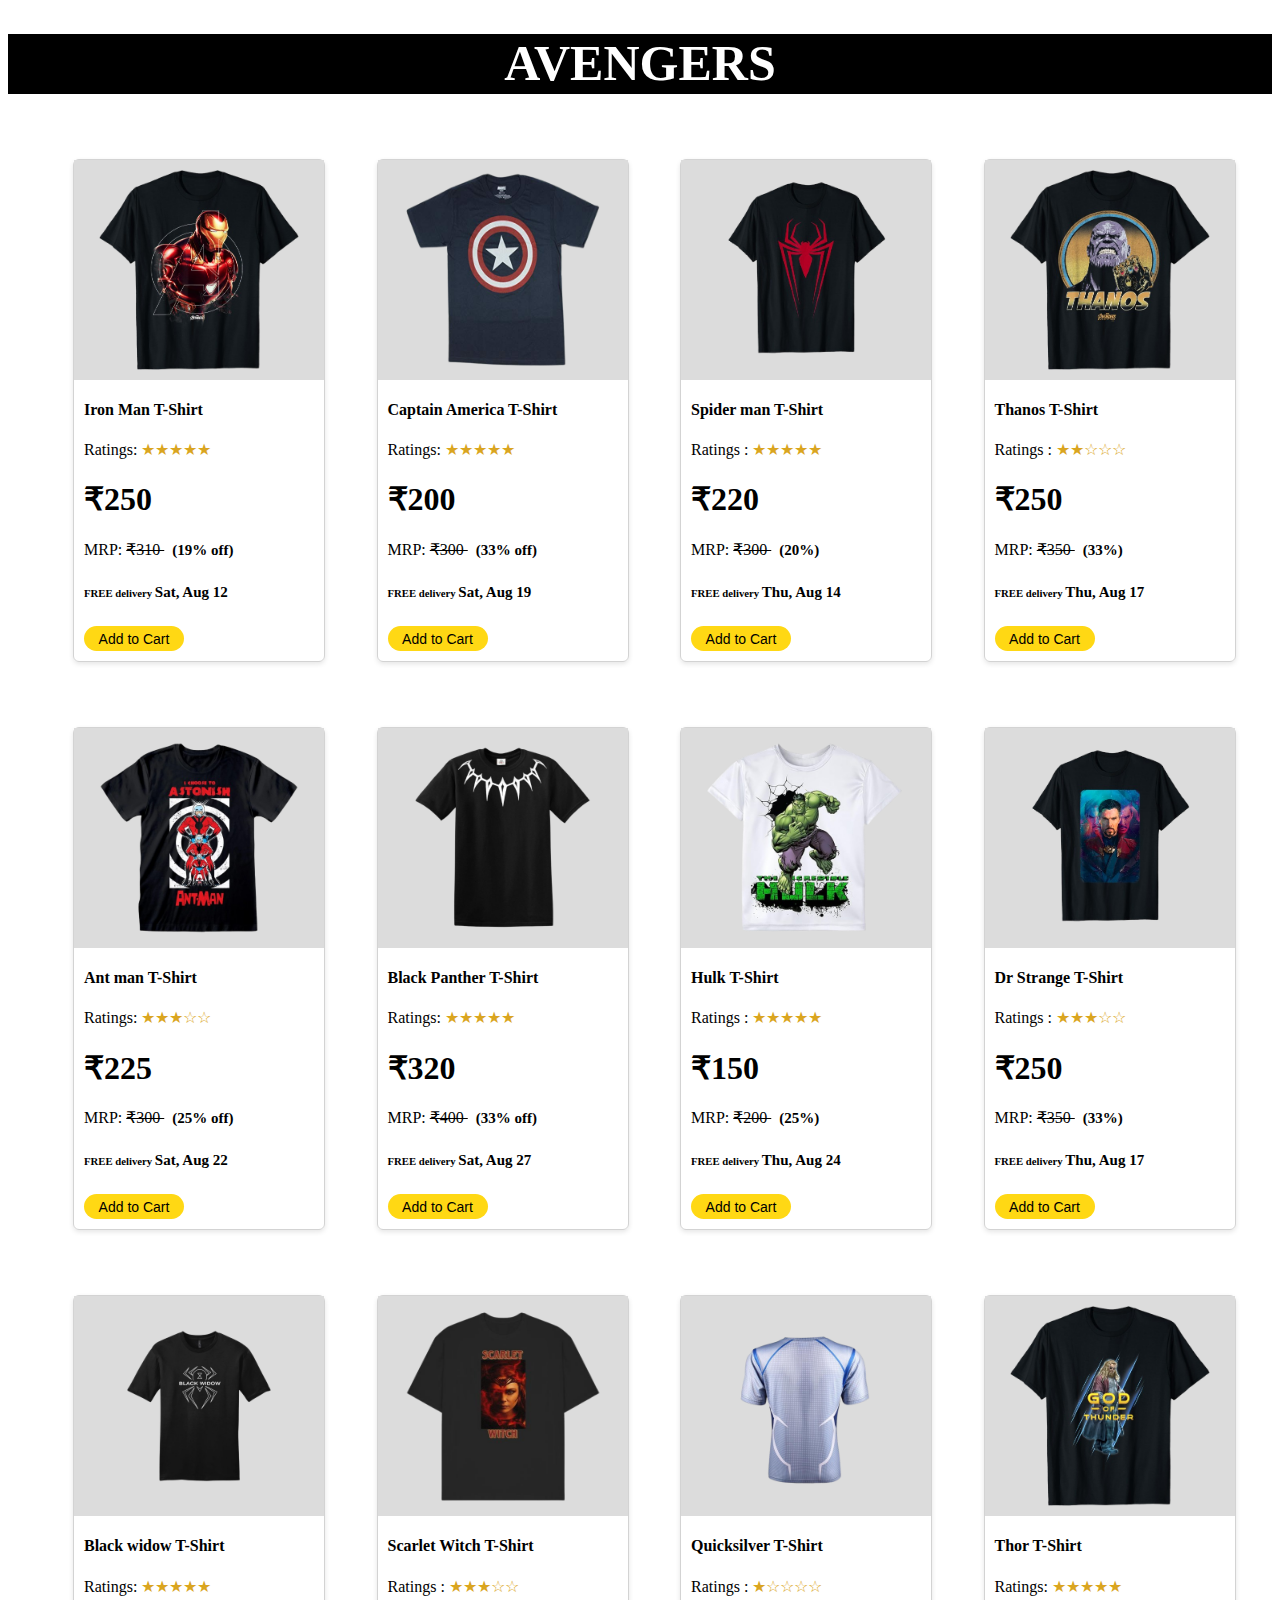
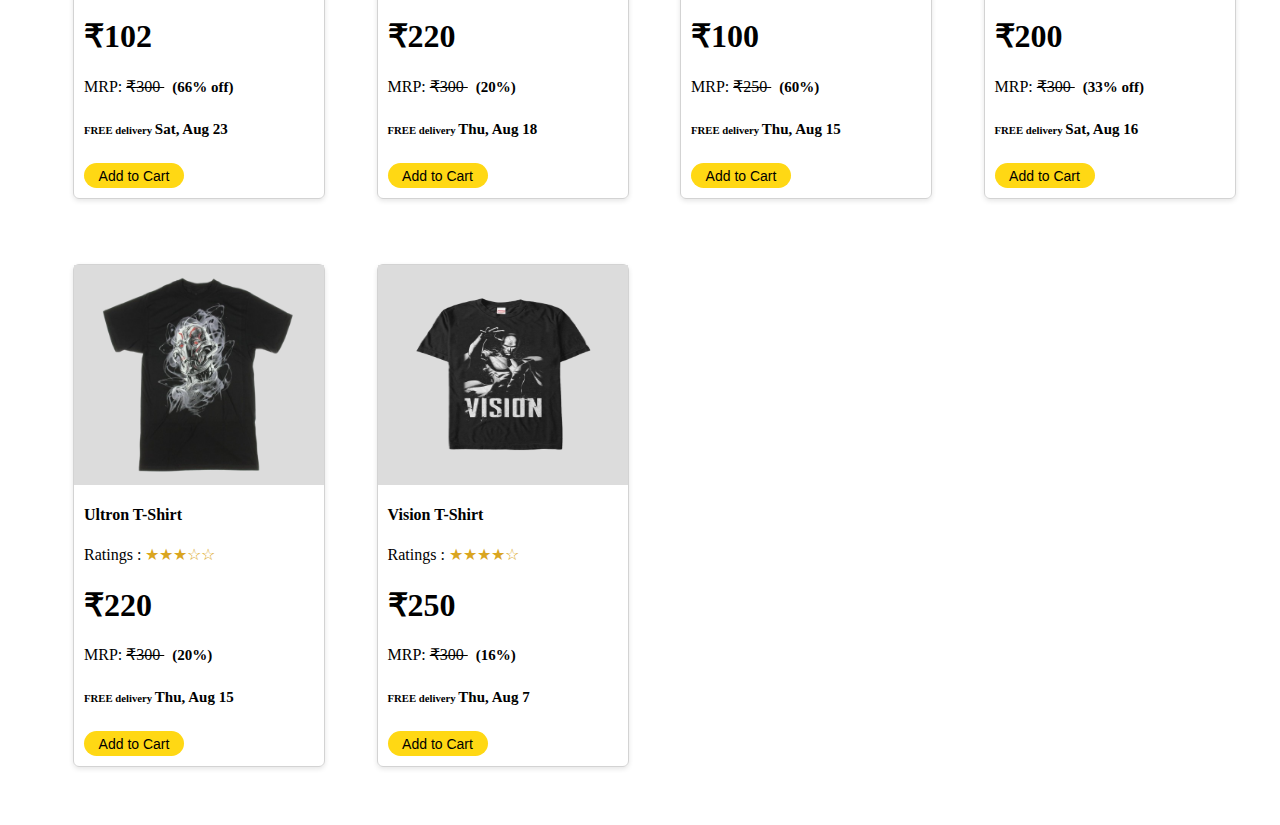
<file: Avengers T-shirt.html>
<!DOCTYPE html>
<html lang="en">
  <head>
    <title>Avengers T-Shirt</title>
    <link href="assets/images/Favicon.png" rel="icon" />
    <link rel="stylesheet" href="avengers.css" />
  </head>
  <body>
    <header id="header">
      <h1>AVENGERS</h1>
    </header>

    <div id="content">
      <div class="list-item">
        <div class="img-item">
          <img src="assets/images/Iron_man_T-shirt.png" alt="Iron Man" />
        </div>

        <div class="details-item">
          <h4>Iron Man T-Shirt</h4>
          <p>
            Ratings:
            <span style="color: goldenrod">
              &#9733;&#9733;&#9733;&#9733;&#9733;
            </span>
          </p>
          <h1>₹250</h1>
          <p>
            MRP: <s> ₹310 </s> &nbsp; <b style="font-size: 15px"> (19% off) </b>
          </p>
          <h6>FREE delivery <b style="font-size: 15px"> Sat, Aug 12 </b></h6>
          <button>Add to Cart</button>
        </div>
      </div>

      <div class="list-item">
        <div class="img-item">
          <img
            src="assets/images/Captain_America_T-shirt.png"
            alt="Captain America"
          />
        </div>

        <div class="details-item">
          <h4>Captain America T-Shirt</h4>
          <p>
            Ratings:
            <span style="color: goldenrod">
              &#9733;&#9733;&#9733;&#9733;&#9733;
            </span>
          </p>
          <h1>₹200</h1>
          <p>
            MRP: <s> ₹300 </s> &nbsp; <b style="font-size: 15px"> (33% off) </b>
          </p>
          <h6>FREE delivery <b style="font-size: 15px"> Sat, Aug 19 </b></h6>
          <button>Add to Cart</button>
        </div>
      </div>

      <div class="list-item">
        <div class="img-item">
          <img src="assets/images/Spider_man_T-shirt.png" alt="Spider man" />
        </div>

        <div class="details-item">
          <h4>Spider man T-Shirt</h4>
          <p>
            Ratings :
            <span style="color: goldenrod">
              &#9733;&#9733;&#9733;&#9733;&#9733;
            </span>
          </p>
          <h1>₹220</h1>
          <p>
            MRP: <s> ₹300 </s> &nbsp; <b style="font-size: 15px"> (20%) </b>
          </p>
          <h6>FREE delivery <b style="font-size: 15px"> Thu, Aug 14</b></h6>
          <button>Add to Cart</button>
        </div>
      </div>

      <div class="list-item">
        <div class="img-item">
          <img src="assets/images/Thanos_T-shirt.png" alt="Thanos" />
        </div>

        <div class="details-item">
          <h4>Thanos T-Shirt</h4>
          <p>
            Ratings :
            <span style="color: goldenrod">
              &#9733;&#9733;&#9734;&#9734;&#9734;
            </span>
          </p>
          <h1>₹250</h1>
          <p>
            MRP: <s> ₹350 </s> &nbsp; <b style="font-size: 15px"> (33%) </b>
          </p>
          <h6>FREE delivery <b style="font-size: 15px"> Thu, Aug 17</b></h6>
          <button>Add to Cart</button>
        </div>
      </div>

      <div class="list-item">
        <div class="img-item">
          <img src="assets/images/Ant_man_T-shirt.png" alt="Ant man" />
        </div>

        <div class="details-item">
          <h4>Ant man T-Shirt</h4>
          <p>
            Ratings:
            <span style="color: goldenrod">
              &#9733;&#9733;&#9733;&#9734;&#9734;
            </span>
          </p>
          <h1>₹225</h1>
          <p>
            MRP: <s> ₹300 </s> &nbsp; <b style="font-size: 15px"> (25% off) </b>
          </p>
          <h6>FREE delivery <b style="font-size: 15px"> Sat, Aug 22 </b></h6>
          <button>Add to Cart</button>
        </div>
      </div>

      <div class="list-item">
        <div class="img-item">
          <img
            src="assets/images/Black_Panther_T-shirt.png"
            alt="Black Panther"
          />
        </div>

        <div class="details-item">
          <h4>Black Panther T-Shirt</h4>
          <p>
            Ratings:
            <span style="color: goldenrod">
              &#9733;&#9733;&#9733;&#9733;&#9733;
            </span>
          </p>
          <h1>₹320</h1>
          <p>
            MRP: <s> ₹400 </s> &nbsp; <b style="font-size: 15px"> (33% off) </b>
          </p>
          <h6>FREE delivery <b style="font-size: 15px"> Sat, Aug 27 </b></h6>
          <button>Add to Cart</button>
        </div>
      </div>

      <div class="list-item">
        <div class="img-item">
          <img src="assets/images/Hulk_T-shirt.png" alt="Hulk" />
        </div>

        <div class="details-item">
          <h4>Hulk T-Shirt</h4>
          <p>
            Ratings :
            <span style="color: goldenrod">
              &#9733;&#9733;&#9733;&#9733;&#9733;
            </span>
          </p>
          <h1>₹150</h1>
          <p>
            MRP: <s> ₹200 </s> &nbsp; <b style="font-size: 15px"> (25%) </b>
          </p>
          <h6>FREE delivery <b style="font-size: 15px"> Thu, Aug 24 </b></h6>
          <button>Add to Cart</button>
        </div>
      </div>

      <div class="list-item">
        <div class="img-item">
          <img src="assets/images/Dr_Strange_T-shirt.png" alt="Dr Strange" />
        </div>

        <div class="details-item">
          <h4>Dr Strange T-Shirt</h4>
          <p>
            Ratings :
            <span style="color: goldenrod">
              &#9733;&#9733;&#9733;&#9734;&#9734;
            </span>
          </p>
          <h1>₹250</h1>
          <p>
            MRP: <s> ₹350 </s> &nbsp; <b style="font-size: 15px"> (33%) </b>
          </p>
          <h6>FREE delivery <b style="font-size: 15px"> Thu, Aug 17 </b></h6>
          <button>Add to Cart</button>
        </div>
      </div>

      <div class="list-item">
        <div class="img-item">
          <img src="assets/images/Black_widow_T-shirt.png" alt="Black widow" />
        </div>

        <div class="details-item">
          <h4>Black widow T-Shirt</h4>
          <p>
            Ratings:
            <span style="color: goldenrod">
              &#9733;&#9733;&#9733;&#9733;&#9733;
            </span>
          </p>
          <h1>₹102</h1>
          <p>
            MRP: <s> ₹300 </s> &nbsp; <b style="font-size: 15px"> (66% off) </b>
          </p>
          <h6>FREE delivery <b style="font-size: 15px"> Sat, Aug 23 </b></h6>
          <button>Add to Cart</button>
        </div>
      </div>

      <div class="list-item">
        <div class="img-item">
          <img
            src="assets/images/Scarlet_Witch_T-shirt.png"
            alt="Scarlet Witch"
          />
        </div>

        <div class="details-item">
          <h4>Scarlet Witch T-Shirt</h4>
          <p>
            Ratings :
            <span style="color: goldenrod">
              &#9733;&#9733;&#9733;&#9734;&#9734;
            </span>
          </p>
          <h1>₹220</h1>
          <p>
            MRP: <s> ₹300 </s> &nbsp; <b style="font-size: 15px"> (20%) </b>
          </p>
          <h6>FREE delivery <b style="font-size: 15px"> Thu, Aug 18</b></h6>
          <button>Add to Cart</button>
        </div>
      </div>

      <div class="list-item">
        <div class="img-item">
          <img src="assets/images/Quicksilver_T-shirt.png" alt="Quicksilver" />
        </div>

        <div class="details-item">
          <h4>Quicksilver T-Shirt</h4>
          <p>
            Ratings :
            <span style="color: goldenrod">
              &#9733;&#9734;&#9734;&#9734;&#9734;
            </span>
          </p>
          <h1>₹100</h1>
          <p>
            MRP: <s> ₹250 </s> &nbsp; <b style="font-size: 15px"> (60%) </b>
          </p>
          <h6>FREE delivery <b style="font-size: 15px"> Thu, Aug 15 </b></h6>
          <button>Add to Cart</button>
        </div>
      </div>

      <div class="list-item">
        <div class="img-item">
          <img src="assets/images/Thor_T-shirt.png" alt="Thor" />
        </div>

        <div class="details-item">
          <h4>Thor T-Shirt</h4>
          <p>
            Ratings:
            <span style="color: goldenrod">
              &#9733;&#9733;&#9733;&#9733;&#9733;
            </span>
          </p>
          <h1>₹200</h1>
          <p>
            MRP: <s> ₹300 </s> &nbsp; <b style="font-size: 15px"> (33% off) </b>
          </p>
          <h6>FREE delivery <b style="font-size: 15px"> Sat, Aug 16 </b></h6>
          <button>Add to Cart</button>
        </div>
      </div>

      <div class="list-item">
        <div class="img-item">
          <img src="assets/images/Ultron_T-shirt.png" alt="Ultron" />
        </div>

        <div class="details-item">
          <h4>Ultron T-Shirt</h4>
          <p>
            Ratings :
            <span style="color: goldenrod">
              &#9733;&#9733;&#9733;&#9734;&#9734;
            </span>
          </p>
          <h1>₹220</h1>
          <p>
            MRP: <s> ₹300 </s> &nbsp; <b style="font-size: 15px"> (20%) </b>
          </p>
          <h6>FREE delivery <b style="font-size: 15px"> Thu, Aug 15</b></h6>
          <button>Add to Cart</button>
        </div>
      </div>

      <div class="list-item">
        <div class="img-item">
          <img src="assets/images/Vision_T-shirt.png" alt="Vision" />
        </div>

        <div class="details-item">
          <h4>Vision T-Shirt</h4>
          <p>
            Ratings :
            <span style="color: goldenrod">
              &#9733;&#9733;&#9733;&#9733;&#9734;
            </span>
          </p>
          <h1>₹250</h1>
          <p>
            MRP: <s> ₹300 </s> &nbsp; <b style="font-size: 15px"> (16%) </b>
          </p>
          <h6>FREE delivery <b style="font-size: 15px"> Thu, Aug 7</b></h6>
          <button>Add to Cart</button>
        </div>
      </div>
    </div>
  </body>
</html>
</file>
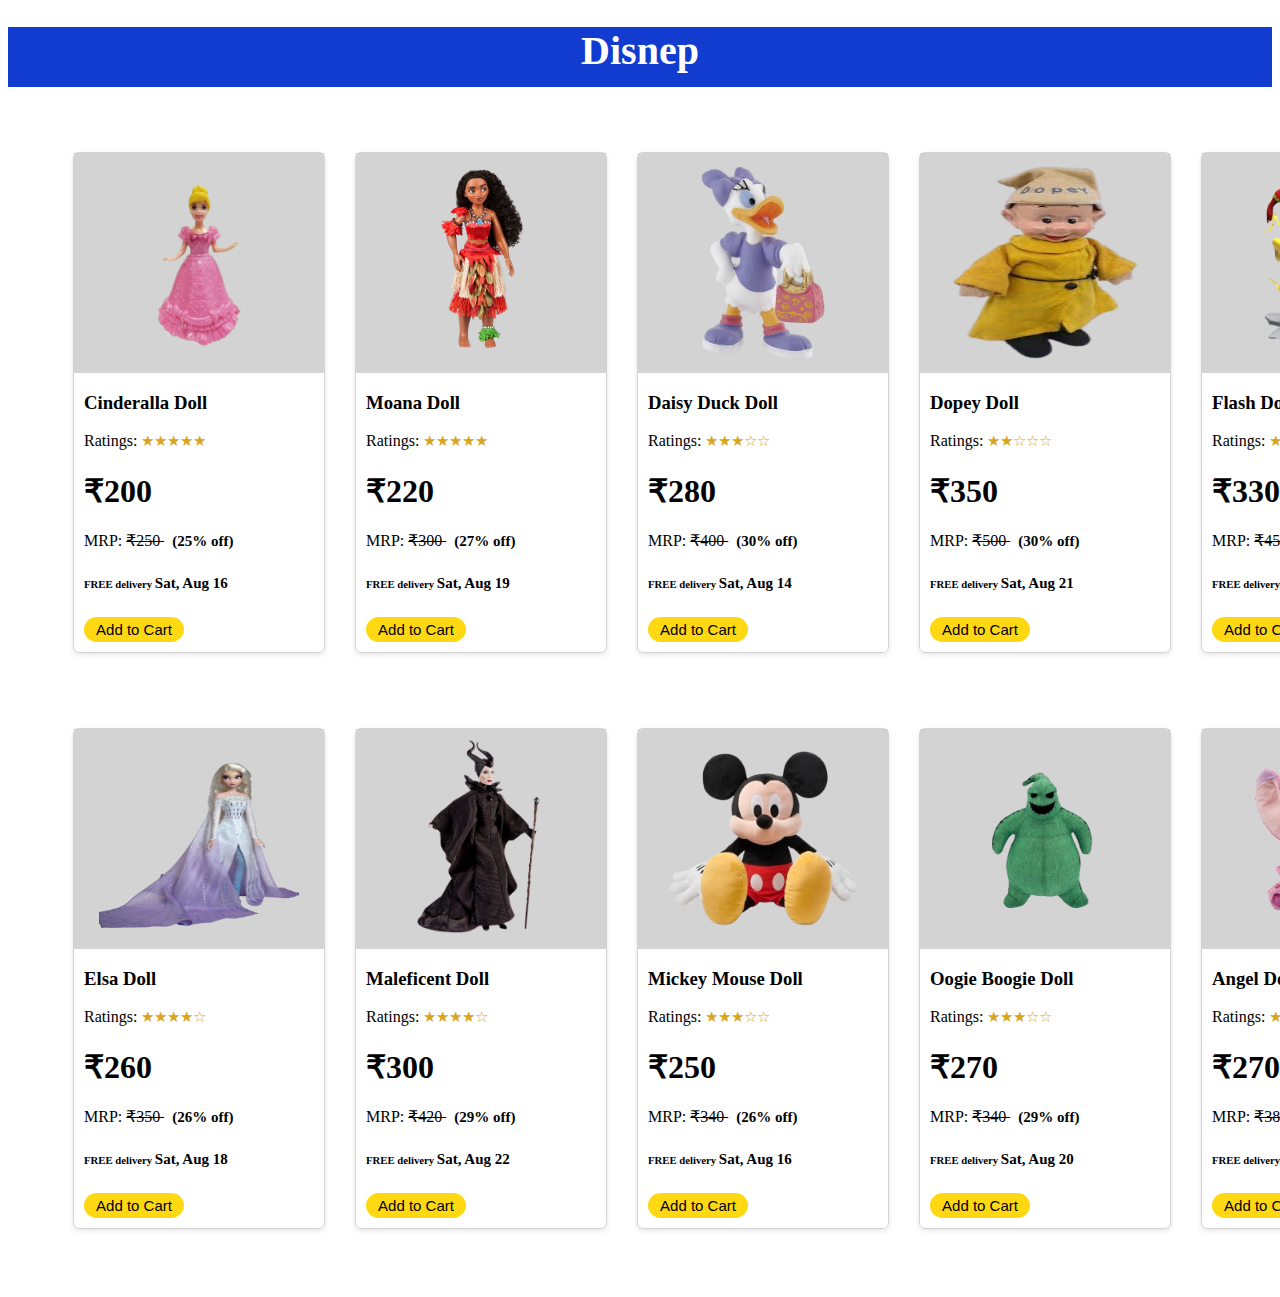
<file: Disnep Doll.html>
<!DOCTYPE html>
<html lang="en">
  <head>
    <title>Disnep Doll</title>
    <link href="assets/images/Favicon.png" rel="icon" />
    <link rel="stylesheet" href="disnep.css" />
  </head>
  <body>
    <header><h1>Disnep</h1></header>

    <div id="content">
      <div class="list-item">
        <div class="img-item">
          <img src="assets/images/cinderalla_doll.png" alt="Cinderalla" />
        </div>

        <div class="details-item">
          <h3>Cinderalla Doll</h3>
          <p>
            Ratings:
            <span style="color: goldenrod; font-size: 15px">
              &#9733;&#9733;&#9733;&#9733;&#9733;
            </span>
          </p>
          <h1>₹200</h1>
          <p>
            MRP: <s> ₹250 </s> &nbsp; <b style="font-size: 15px"> (25% off) </b>
          </p>
          <h6>FREE delivery <b style="font-size: 15px"> Sat, Aug 16 </b></h6>
          <button>Add to Cart</button>
        </div>
      </div>

      <div class="list-item">
        <div class="img-item">
          <img src="assets/images/Moana_doll.png" alt="Moana" />
        </div>

        <div class="details-item">
          <h3>Moana Doll</h3>
          <p>
            Ratings:
            <span style="color: goldenrod; font-size: 15px">
              &#9733;&#9733;&#9733;&#9733;&#9733;
            </span>
          </p>
          <h1>₹220</h1>
          <p>
            MRP: <s> ₹300 </s> &nbsp; <b style="font-size: 15px"> (27% off) </b>
          </p>
          <h6>FREE delivery <b style="font-size: 15px"> Sat, Aug 19 </b></h6>
          <button>Add to Cart</button>
        </div>
      </div>

      <div class="list-item">
        <div class="img-item">
          <img src="assets/images/Daisy_Duck_doll.png" alt="Daisy Duck" />
        </div>

        <div class="details-item">
          <h3>Daisy Duck Doll</h3>
          <p>
            Ratings:
            <span style="color: goldenrod; font-size: 15px">
              &#9733;&#9733;&#9733;&#9734;&#9734;
            </span>
          </p>
          <h1>₹280</h1>
          <p>
            MRP: <s> ₹400 </s> &nbsp; <b style="font-size: 15px"> (30% off) </b>
          </p>
          <h6>FREE delivery <b style="font-size: 15px"> Sat, Aug 14 </b></h6>
          <button>Add to Cart</button>
        </div>
      </div>

      <div class="list-item">
        <div class="img-item">
          <img src="assets/images/Dopey_doll.png" alt="Dopey" />
        </div>

        <div class="details-item">
          <h3>Dopey Doll</h3>
          <p>
            Ratings:
            <span style="color: goldenrod; font-size: 15px">
              &#9733;&#9733;&#9734;&#9734;&#9734;
            </span>
          </p>
          <h1>₹350</h1>
          <p>
            MRP: <s> ₹500 </s> &nbsp; <b style="font-size: 15px"> (30% off) </b>
          </p>
          <h6>FREE delivery <b style="font-size: 15px"> Sat, Aug 21 </b></h6>
          <button>Add to Cart</button>
        </div>
      </div>

      <div class="list-item">
        <div class="img-item">
          <img src="assets/images/Flash_doll.png" alt="Flash" />
        </div>

        <div class="details-item">
          <h3>Flash Doll</h3>
          <p>
            Ratings:
            <span style="color: goldenrod; font-size: 15px">
              &#9733;&#9733;&#9733;&#9734;&#9734;
            </span>
          </p>
          <h1>₹330</h1>
          <p>
            MRP: <s> ₹450 </s> &nbsp; <b style="font-size: 15px"> (27% off) </b>
          </p>
          <h6>FREE delivery <b style="font-size: 15px"> Sat, Aug 15 </b></h6>
          <button>Add to Cart</button>
        </div>
      </div>

      <div class="list-item">
        <div class="img-item">
          <img src="assets/images/Elsa_doll.png" alt="Elsa" />
        </div>

        <div class="details-item">
          <h3>Elsa Doll</h3>
          <p>
            Ratings:
            <span style="color: goldenrod; font-size: 15px">
              &#9733;&#9733;&#9733;&#9733;&#9734;
            </span>
          </p>
          <h1>₹260</h1>
          <p>
            MRP: <s> ₹350 </s> &nbsp; <b style="font-size: 15px"> (26% off) </b>
          </p>
          <h6>FREE delivery <b style="font-size: 15px"> Sat, Aug 18 </b></h6>
          <button>Add to Cart</button>
        </div>
      </div>

      <div class="list-item">
        <div class="img-item">
          <img src="assets/images/Maleficent_doll.png" alt="Maleficent" />
        </div>

        <div class="details-item">
          <h3>Maleficent Doll</h3>
          <p>
            Ratings:
            <span style="color: goldenrod; font-size: 15px">
              &#9733;&#9733;&#9733;&#9733;&#9734;
            </span>
          </p>
          <h1>₹300</h1>
          <p>
            MRP: <s> ₹420 </s> &nbsp; <b style="font-size: 15px"> (29% off) </b>
          </p>
          <h6>FREE delivery <b style="font-size: 15px"> Sat, Aug 22 </b></h6>
          <button>Add to Cart</button>
        </div>
      </div>

      <div class="list-item">
        <div class="img-item">
          <img src="assets/images/Mickey_Mouse_doll.png" alt="Mickey Mouse" />
        </div>

        <div class="details-item">
          <h3>Mickey Mouse Doll</h3>
          <p>
            Ratings:
            <span style="color: goldenrod; font-size: 15px">
              &#9733;&#9733;&#9733;&#9734;&#9734;
            </span>
          </p>
          <h1>₹250</h1>
          <p>
            MRP: <s> ₹340 </s> &nbsp; <b style="font-size: 15px"> (26% off) </b>
          </p>
          <h6>FREE delivery <b style="font-size: 15px"> Sat, Aug 16 </b></h6>
          <button>Add to Cart</button>
        </div>
      </div>

      <div class="list-item">
        <div class="img-item">
          <img src="assets/images/Oogie_Boogie_doll.png" alt="Oogie Boogie" />
        </div>

        <div class="details-item">
          <h3>Oogie Boogie Doll</h3>
          <p>
            Ratings:
            <span style="color: goldenrod; font-size: 15px">
              &#9733;&#9733;&#9733;&#9734;&#9734;
            </span>
          </p>
          <h1>₹270</h1>
          <p>
            MRP: <s> ₹340 </s> &nbsp; <b style="font-size: 15px"> (29% off) </b>
          </p>
          <h6>FREE delivery <b style="font-size: 15px"> Sat, Aug 20 </b></h6>
          <button>Add to Cart</button>
        </div>
      </div>

      <div class="list-item">
        <div class="img-item">
          <img src="assets/images/Angel_doll.png" alt="Angel" />
        </div>

        <div class="details-item">
          <h3>Angel Doll</h3>
          <p>
            Ratings:
            <span style="color: goldenrod; font-size: 15px">
              &#9733;&#9733;&#9733;&#9733;&#9734;
            </span>
          </p>
          <h1>₹270</h1>
          <p>
            MRP: <s> ₹380 </s> &nbsp; <b style="font-size: 15px"> (25% off) </b>
          </p>
          <h6>FREE delivery <b style="font-size: 15px"> Sat, Aug 11 </b></h6>
          <button>Add to Cart</button>
        </div>
      </div>
    </div>
  </body>
</html>
</file>
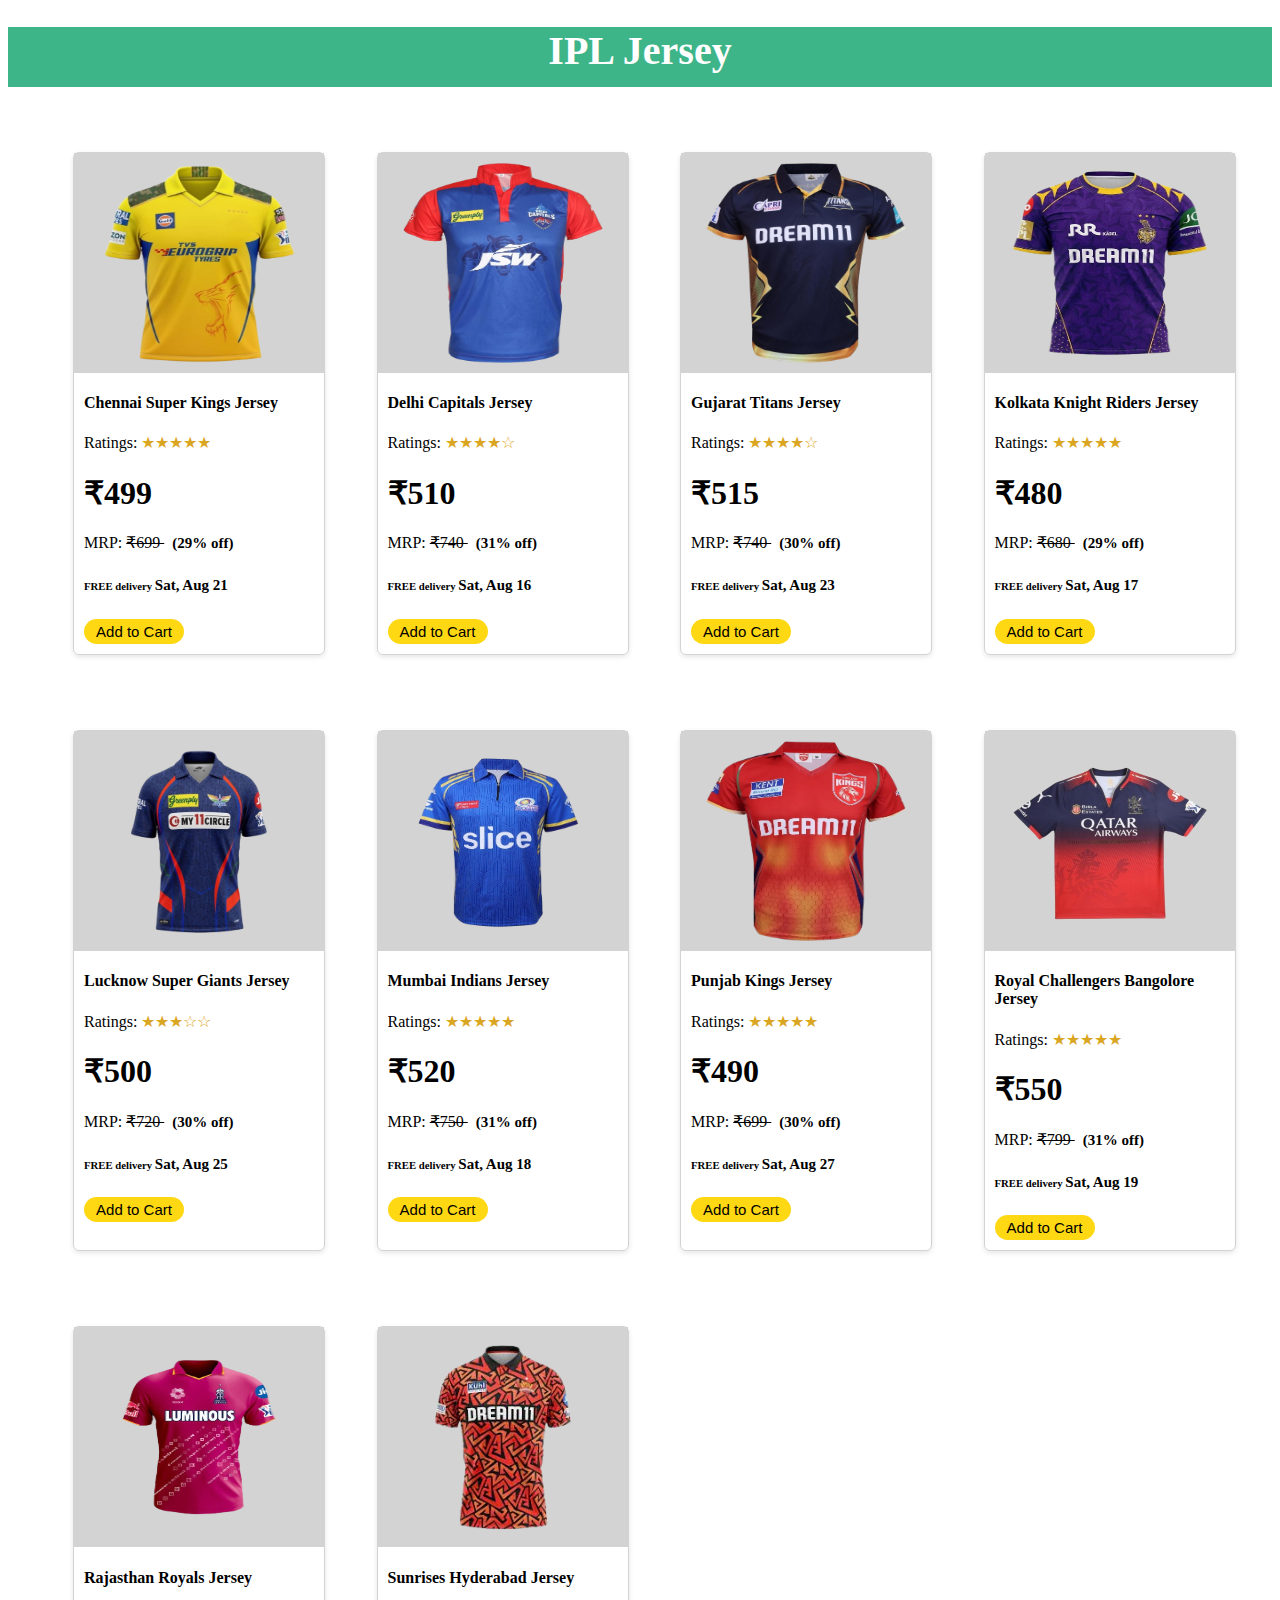
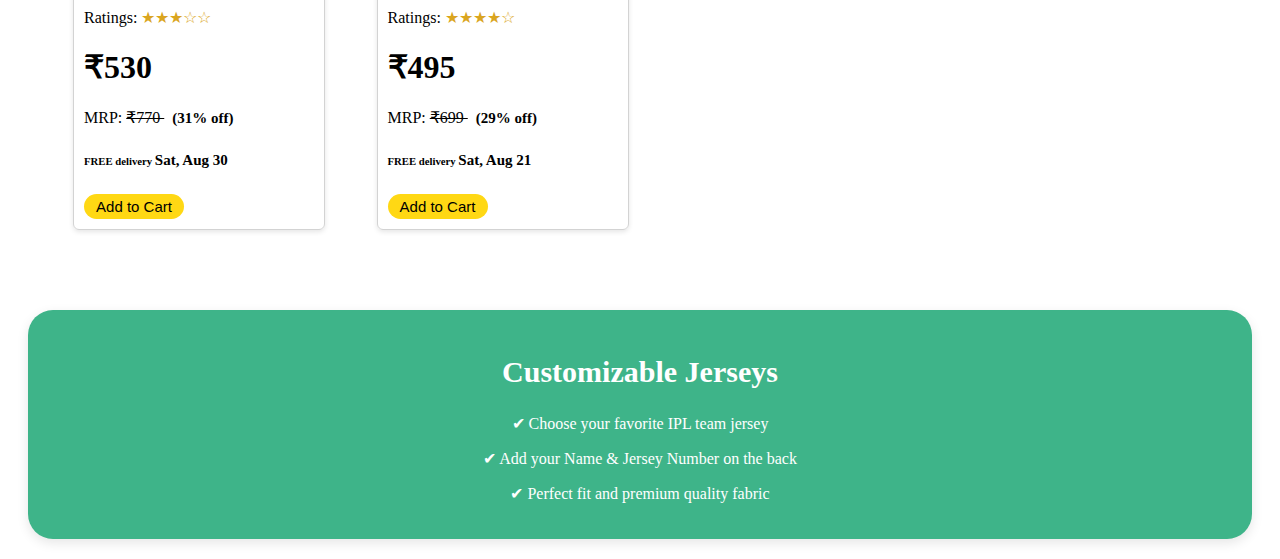
<file: IPL Jersey.html>
<!DOCTYPE html>
<html lang="en">
  <head>
    <title>IPL Jersey</title>
    <link href="assets/images/Favicon.png" rel="icon" />
    <link rel="stylesheet" href="IPL Jersey.css" />
  </head>
  <body>
    <header>
      <h1>IPL Jersey</h1>
    </header>

    <div id="content">
      <div class="list-item">
        <div class="img-item">
          <img src="assets/images/CSK_Jersey.png" alt="CSK_Jersey" />
        </div>

        <div class="details-item">
          <h4>Chennai Super Kings Jersey</h4>
          <p>
            Ratings:
            <span style="color: goldenrod">
              &#9733;&#9733;&#9733;&#9733;&#9733;
            </span>
          </p>
          <h1>₹499</h1>
          <p>
            MRP: <s> ₹699 </s> &nbsp; <b style="font-size: 15px"> (29% off) </b>
          </p>
          <h6>FREE delivery <b style="font-size: 15px"> Sat, Aug 21 </b></h6>
          <button>Add to Cart</button>
        </div>
      </div>

      <div class="list-item">
        <div class="img-item">
          <img src="assets/images/DC_Jersey.png" alt="DC_Jersey" />
        </div>

        <div class="details-item">
          <h4>Delhi Capitals Jersey</h4>
          <p>
            Ratings:
            <span style="color: goldenrod">
              &#9733;&#9733;&#9733;&#9733;&#9734;
            </span>
          </p>
          <h1>₹510</h1>
          <p>
            MRP: <s> ₹740 </s> &nbsp; <b style="font-size: 15px"> (31% off) </b>
          </p>
          <h6>FREE delivery <b style="font-size: 15px"> Sat, Aug 16 </b></h6>
          <button>Add to Cart</button>
        </div>
      </div>

      <div class="list-item">
        <div class="img-item">
          <img src="assets/images/GT_Jersey.png" alt="GT_Jersey" />
        </div>

        <div class="details-item">
          <h4>Gujarat Titans Jersey</h4>
          <p>
            Ratings:
            <span style="color: goldenrod">
              &#9733;&#9733;&#9733;&#9733;&#9734;
            </span>
          </p>
          <h1>₹515</h1>
          <p>
            MRP: <s> ₹740 </s> &nbsp; <b style="font-size: 15px"> (30% off) </b>
          </p>
          <h6>FREE delivery <b style="font-size: 15px"> Sat, Aug 23 </b></h6>
          <button>Add to Cart</button>
        </div>
      </div>

      <div class="list-item">
        <div class="img-item">
          <img src="assets/images/KKR_Jersey.png" alt="KKR_Jersey" />
        </div>

        <div class="details-item">
          <h4>Kolkata Knight Riders Jersey</h4>
          <p>
            Ratings:
            <span style="color: goldenrod">
              &#9733;&#9733;&#9733;&#9733;&#9733;
            </span>
          </p>
          <h1>₹480</h1>
          <p>
            MRP: <s> ₹680 </s> &nbsp; <b style="font-size: 15px"> (29% off) </b>
          </p>
          <h6>FREE delivery <b style="font-size: 15px"> Sat, Aug 17 </b></h6>
          <button>Add to Cart</button>
        </div>
      </div>

      <div class="list-item">
        <div class="img-item">
          <img src="assets/images/LSG_Jersey.png" alt="LSG_Jersey" />
        </div>

        <div class="details-item">
          <h4>Lucknow Super Giants Jersey</h4>
          <p>
            Ratings:
            <span style="color: goldenrod">
              &#9733;&#9733;&#9733;&#9734;&#9734;
            </span>
          </p>
          <h1>₹500</h1>
          <p>
            MRP: <s> ₹720 </s> &nbsp; <b style="font-size: 15px"> (30% off) </b>
          </p>
          <h6>FREE delivery <b style="font-size: 15px"> Sat, Aug 25 </b></h6>
          <button>Add to Cart</button>
        </div>
      </div>

      <div class="list-item">
        <div class="img-item">
          <img src="assets/images/MI_Jersey.png" alt="MI_Jersey" />
        </div>

        <div class="details-item">
          <h4>Mumbai Indians Jersey</h4>
          <p>
            Ratings:
            <span style="color: goldenrod">
              &#9733;&#9733;&#9733;&#9733;&#9733;
            </span>
          </p>
          <h1>₹520</h1>
          <p>
            MRP: <s> ₹750 </s> &nbsp; <b style="font-size: 15px"> (31% off) </b>
          </p>
          <h6>FREE delivery <b style="font-size: 15px"> Sat, Aug 18 </b></h6>
          <button>Add to Cart</button>
        </div>
      </div>

      <div class="list-item">
        <div class="img-item">
          <img src="assets/images/PBKS_Jersey.png" alt="PBKS_Jersey" />
        </div>

        <div class="details-item">
          <h4>Punjab Kings Jersey</h4>
          <p>
            Ratings:
            <span style="color: goldenrod">
              &#9733;&#9733;&#9733;&#9733;&#9733;
            </span>
          </p>
          <h1>₹490</h1>
          <p>
            MRP: <s> ₹699 </s> &nbsp; <b style="font-size: 15px"> (30% off) </b>
          </p>
          <h6>FREE delivery <b style="font-size: 15px"> Sat, Aug 27 </b></h6>
          <button>Add to Cart</button>
        </div>
      </div>

      <div class="list-item">
        <div class="img-item">
          <img src="assets/images/RCB_Jersey.png" alt="RCB_Jersey" />
        </div>

        <div class="details-item">
          <h4>Royal Challengers Bangolore Jersey</h4>
          <p>
            Ratings:
            <span style="color: goldenrod">
              &#9733;&#9733;&#9733;&#9733;&#9733;
            </span>
          </p>
          <h1>₹550</h1>
          <p>
            MRP: <s> ₹799 </s> &nbsp; <b style="font-size: 15px"> (31% off) </b>
          </p>
          <h6>FREE delivery <b style="font-size: 15px"> Sat, Aug 19 </b></h6>
          <button>Add to Cart</button>
        </div>
      </div>

      <div class="list-item">
        <div class="img-item">
          <img src="assets/images/RR_Jersey.png" alt="RCB_Jersey" />
        </div>

        <div class="details-item">
          <h4>Rajasthan Royals Jersey</h4>
          <p>
            Ratings:
            <span style="color: goldenrod">
              &#9733;&#9733;&#9733;&#9734;&#9734;
            </span>
          </p>
          <h1>₹530</h1>
          <p>
            MRP: <s> ₹770 </s> &nbsp; <b style="font-size: 15px"> (31% off) </b>
          </p>
          <h6>FREE delivery <b style="font-size: 15px"> Sat, Aug 30 </b></h6>
          <button>Add to Cart</button>
        </div>
      </div>

      <div class="list-item">
        <div class="img-item">
          <img src="assets/images/SRH_Jersey.png" alt="SRH_Jersey" />
        </div>

        <div class="details-item">
          <h4>Sunrises Hyderabad Jersey</h4>
          <p>
            Ratings:
            <span style="color: goldenrod">
              &#9733;&#9733;&#9733;&#9733;&#9734;
            </span>
          </p>
          <h1>₹495</h1>
          <p>
            MRP: <s> ₹699 </s> &nbsp; <b style="font-size: 15px"> (29% off) </b>
          </p>
          <h6>FREE delivery <b style="font-size: 15px"> Sat, Aug 21 </b></h6>
          <button>Add to Cart</button>
        </div>
      </div>
    </div>

    <section class="customize">
      <h2>Customizable Jerseys</h2>
      <p>&#10004; Choose your favorite IPL team jersey</p>
      <p>&#10004; Add your Name & Jersey Number on the back</p>
      <p>&#10004; Perfect fit and premium quality fabric</p>
    </section>
  </body>
</html>
</file>
<file: avengers.css>
#header
{
    background-color: black;
    color: white;
    font-size: 25px;
    text-align: center;
    height: 60px;
    margin-bottom: 50px;
}

img
{
    height: 200px;
    width: 200px;
}

#content
{
    display: grid;
    grid-template-columns: repeat(4, 1fr);
    margin-left: 50px;
}

.list-item
{
    border: 1px solid lightgray;
    width: 250px;
    border-radius: 6px;
    box-shadow: 0 2px 5px rgba(0, 0, 0, 0.1);
    margin: 15px;
    margin-bottom: 50px;
}

.img-item
{
    width: 230px;
    background-color: gainsboro;
    padding: 10px;
    display: flex;
    justify-content: center;
    align-items: center;
}

.details-item
{
    margin: 10px;
}

button
{
    border: none;
    border-radius: 25px;
    background-color: rgb(255, 216, 20);
    width: 100px;
    height: 25px;
    padding: 5px;
    font-size: 14px;
    cursor: pointer;
}

button:hover
{
    opacity: 80%;
}
</file>
<file: disnep.css>
header
{
    height: 60px;
    color: white;
    background-color: rgb(17, 60, 207);
    text-align: center;
    font-size: 20px;
    margin-bottom: 50px;
}

#content
{
    display: grid;
    grid-template-columns: repeat(5, 1fr);
    margin-left: 50px;
}

.list-item
{
    border: 1px solid lightgray;
    border-radius: 6px;
    width: 250px;
    box-shadow: 0 2px 5px rgba(0, 0, 0, 0.1);
    margin: 15px;
    margin-bottom: 60px;
}

img
{
    height: 200px;
    width: 200px;
}

.img-item
{
    width: 230px;
    background-color: lightgrey;
    padding: 10px;
    display: flex;
    justify-content: center;
    align-items: center;
}

.details-item
{
    margin: 10px;
}

button
{
    border: none;
    border-radius: 20px;
    background-color: rgb(255, 216, 20);
    width: 100px;
    height: 25px;
    font-size: 15px;
}

button:hover
{
    opacity: 80%;
    cursor: pointer;
}
</file>
<file: IPL Jersey.css>
header
{
    height: 60px;
    color: white;
    background-color: #3EB489;
    text-align: center;
    font-size: 20px;
    margin-bottom: 50px;
}

#content
{
    display: grid;
    grid-template-columns: repeat(4, 1fr);
    margin-left: 50px;
}

.list-item
{
    border: 1px solid lightgray;
    border-radius: 6px;
    width: 250px;
    box-shadow: 0 2px 5px rgba(0, 0, 0, 0.1);
    margin: 15px;
    margin-bottom: 60px;
}

img
{
    height: 200px;
    width: 200px;
}

.img-item
{
    width: 230px;
    background-color: lightgrey;
    padding: 10px;
    display: flex;
    justify-content: center;
    align-items: center;
}

.details-item
{
    margin: 10px;
}

button
{
    border: none;
    border-radius: 20px;
    background-color: rgb(255, 216, 20);
    width: 100px;
    height: 25px;
    font-size: 15px;
}

button:hover
{
    opacity: 80%;
    cursor: pointer;
}

.customize
{
    text-align: center;
    padding: 20px;
    background-color: #3EB489;
    color: white;
    border-radius: 25px;
    margin: 20px;
    box-shadow: 0 4px 12px rgba(0,0,0,0.1);
}

.customize h2
{
    font-size: 30px;
}
</file>
